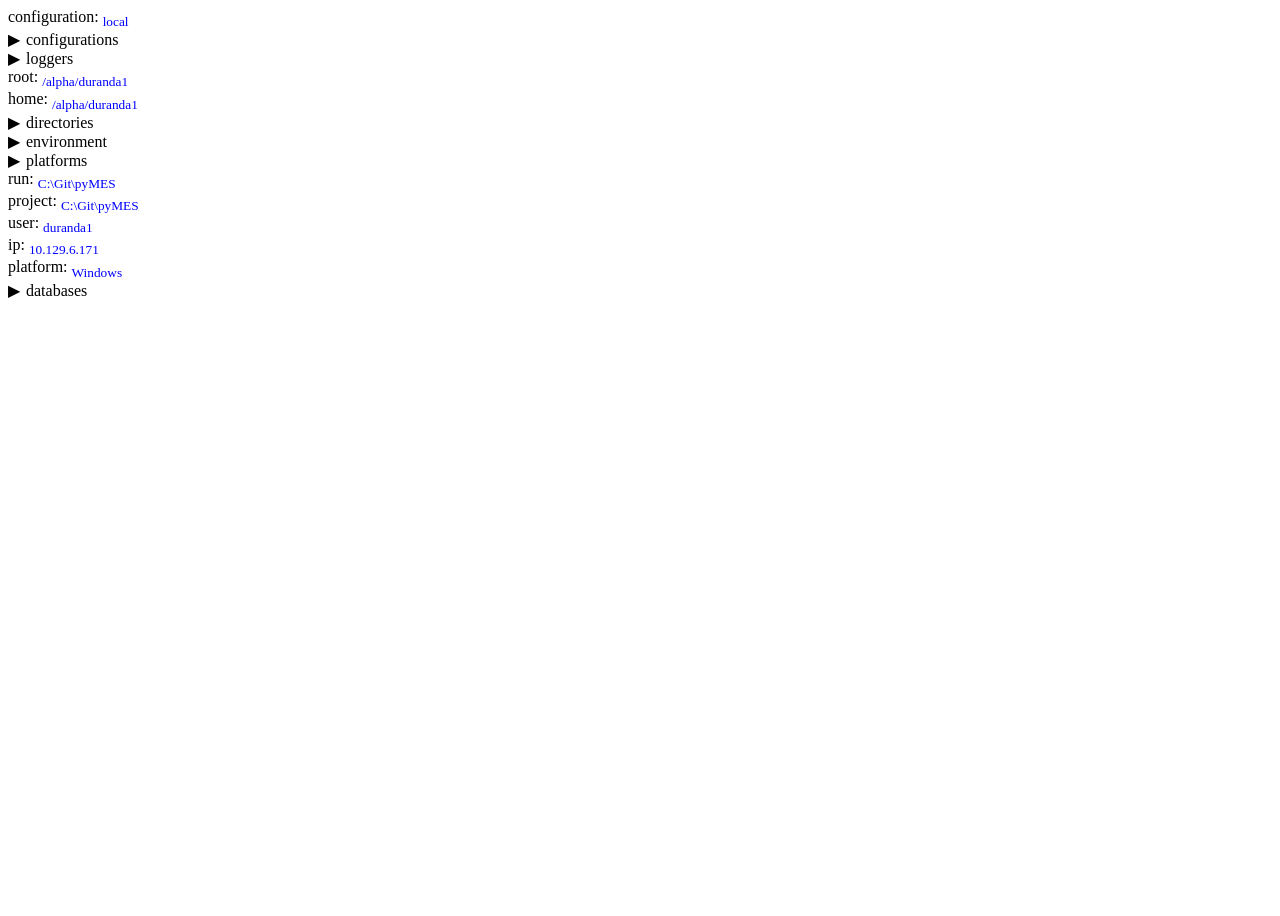
<file: config/config.html>
<style>
    /* Remove default bullets */
    ul, #myUL {
      list-style-type: none;
    }
    
    /* Remove margins and padding from the parent ul */
    #myUL {
      margin: 0;
      padding: 0;
    }
    
    /* Style the caret/arrow */
    .caret {
      cursor: pointer;
      user-select: none; /* Prevent text selection */
    }
    
    /* Create the caret/arrow with a unicode, and style it */
    .caret::before {
      content: "\25B6";
      color: black;
      display: inline-block;
      margin-right: 6px;
    }
    
    /* Rotate the caret/arrow icon when clicked on (using JavaScript) */
    .caret-down::before {
      transform: rotate(90deg);
    }
    
    /* Hide the nested list */
    .nested {
      display: none;
    }
    
    /* Show the nested list when the user clicks on the caret/arrow (with JavaScript) */
    .active {
      display: block;
    }
    </style><!DOCTYPE html> 

<html class="sr js anime-ready" style lang=en>
  <head>
    <meta charset=utf-8>
    <meta http-equiv=X-UA-Compatible content="IE=edge">
    <meta name=viewport content="width=device-width, initial-scale=1">

    <title>Alpha</title>

    <link rel="stylesheet" href="config.css">
    <link rel="icon" type="image/png" href="static/alpha.png" />
  </head>

    <body style=height:100%>
        <ul id="myUL"><li>configuration: <sub style="color:blue">local<sub></li><li><span class="caret">configurations</span><ul class="nested"><li><span class="caret">local</span><ul class="nested"><li><span class="caret">databases</span><ul class="nested"><li>sub_configuration: <sub style="color:blue">True<sub></li><li>main: <sub style="color:blue">ALPHA<sub></li><li><span class="caret">ALPHA</span><ul class="nested"><li>new: <sub style="color:blue">True<sub></li><li>ini: <sub style="color:blue">True<sub></li><li>path: <sub style="color:blue">C:\alpha\duranda1\configs\/back/src/alpha.sqlite<sub></li><li>type: <sub style="color:blue">sqlite<sub></li><li>init_database_dir_json: <sub style="color:blue">C:\alpha\duranda1\configs\/back/src/ini/ALPHA<sub></li><li>init_database_dir_py: <sub style="color:blue">C:\Git\pyMES/tests/databases/ini<sub></li><li>cnx: <sub style="color:blue">sqlite:///C:\alpha\duranda1\configs\/back/src/alpha.sqlite<sub></li></ul></li><li><span class="caret">FCM</span><ul class="nested"><li>new: <sub style="color:blue">True<sub></li><li>path: <sub style="color:blue">C:\alpha\duranda1\configs\/back/src/fcm.sqlite<sub></li><li>type: <sub style="color:blue">sqlite<sub></li><li>cnx: <sub style="color:blue">sqlite:///C:\alpha\duranda1\configs\/back/src/fcm.sqlite<sub></li></ul></li><li><span class="caret">IFA</span><ul class="nested"><li>new: <sub style="color:blue">True<sub></li><li>path: <sub style="color:blue">C:\alpha\duranda1\configs\/back/src/ifa.sqlite<sub></li><li>type: <sub style="color:blue">sqlite<sub></li><li>cnx: <sub style="color:blue">sqlite:///C:\alpha\duranda1\configs\/back/src/ifa.sqlite<sub></li></ul></li><li><span class="caret">DATAWARE</span><ul class="nested"><li>new: <sub style="color:blue">True<sub></li><li>path: <sub style="color:blue">C:\alpha\duranda1\configs\/back/src/dw.sqlite<sub></li><li>type: <sub style="color:blue">sqlite<sub></li><li>cnx: <sub style="color:blue">sqlite:///C:\alpha\duranda1\configs\/back/src/dw.sqlite<sub></li></ul></li><li><span class="caret">PPDB</span><ul class="nested"><li>new: <sub style="color:blue">True<sub></li><li>path: <sub style="color:blue">C:\alpha\duranda1\configs\/back/src/ppdb.sqlite<sub></li><li>type: <sub style="color:blue">sqlite<sub></li><li>cnx: <sub style="color:blue">sqlite:///C:\alpha\duranda1\configs\/back/src/ppdb.sqlite<sub></li></ul></li><li>configuration: <sub style="color:blue">local<sub></li><li>run: <sub style="color:blue">C:\Git\pyMES<sub></li><li>project: <sub style="color:blue">C:\Git\pyMES<sub></li><li>user: <sub style="color:blue">duranda1<sub></li><li>ip: <sub style="color:blue">10.129.6.171<sub></li><li>platform: <sub style="color:blue">Windows<sub></li><li>root: <sub style="color:blue">C:\alpha\duranda1\configs\<sub></li></ul></li></ul></li><li><span class="caret">dev</span><ul class="nested"><li><span class="caret">databases</span><ul class="nested"><li>sub_configuration: <sub style="color:blue">True<sub></li><li>main: <sub style="color:blue">ALPHA<sub></li><li><span class="caret">ALPHA</span><ul class="nested"><li>new: <sub style="color:blue">True<sub></li><li>host: <sub style="color:blue">crx033.cro.st.com<sub></li><li>password: <sub style="color:blue">STCrollesDev_38<sub></li><li>user: <sub style="color:blue">alphadevadm<sub></li><li>port: <sub style="color:blue">1525<sub></li><li>sid: <sub style="color:blue">FCM<sub></li><li>type: <sub style="color:blue">oracle<sub></li></ul></li><li><span class="caret">FCM</span><ul class="nested"><li>new: <sub style="color:blue">True<sub></li><li>host: <sub style="color:blue">crx033.cro.st.com<sub></li><li>password: <sub style="color:blue">welcome_to_fcmdev0<sub></li><li>user: <sub style="color:blue">fcmdev<sub></li><li>port: <sub style="color:blue">1525<sub></li><li>sid: <sub style="color:blue">FCM<sub></li><li>type: <sub style="color:blue">oracle<sub></li></ul></li><li><span class="caret">IFA</span><ul class="nested"><li>new: <sub style="color:blue">True<sub></li><li>host: <sub style="color:blue">crx197.cro.st.com<sub></li><li>user: <sub style="color:blue">ifaadm<sub></li><li>password: <sub style="color:blue">ifaadm<sub></li><li>port: <sub style="color:blue">1532<sub></li><li>sid: <sub style="color:blue">AUTO<sub></li><li>type: <sub style="color:blue">oracle<sub></li></ul></li><li><span class="caret">DATAWARE</span><ul class="nested"><li>new: <sub style="color:blue">True<sub></li><li>host: <sub style="color:blue">srv_dw.cro.st.com<sub></li><li>user: <sub style="color:blue">dw_select<sub></li><li>password: <sub style="color:blue">dw_select<sub></li><li>port: <sub style="color:blue">1524<sub></li><li>sid: <sub style="color:blue">dw<sub></li><li>type: <sub style="color:blue">oracle<sub></li></ul></li><li>configuration: <sub style="color:blue">local<sub></li><li>run: <sub style="color:blue">C:\Git\pyMES<sub></li><li>project: <sub style="color:blue">C:\Git\pyMES<sub></li><li>user: <sub style="color:blue">duranda1<sub></li><li>ip: <sub style="color:blue">10.129.6.171<sub></li><li>platform: <sub style="color:blue">Windows<sub></li><li>root: <sub style="color:blue">C:\alpha\duranda1\configs\<sub></li></ul></li></ul></li><li><span class="caret">prod</span><ul class="nested"><li><span class="caret">databases</span><ul class="nested"><li>sub_configuration: <sub style="color:blue">True<sub></li><li>configuration: <sub style="color:blue">local<sub></li><li>run: <sub style="color:blue">C:\Git\pyMES<sub></li><li>project: <sub style="color:blue">C:\Git\pyMES<sub></li><li>user: <sub style="color:blue">duranda1<sub></li><li>ip: <sub style="color:blue">10.129.6.171<sub></li><li>platform: <sub style="color:blue">Windows<sub></li><li>root: <sub style="color:blue">C:\alpha\duranda1\configs\<sub></li></ul></li></ul></li></ul></li><li><span class="caret">loggers</span><ul class="nested"><li><span class="caret">auto</span><ul class="nested"><li>level: <sub style="color:blue">debug<sub></li><li>cmd_output: <sub style="color:blue">True<sub></li></ul></li><li><span class="caret">vms</span><ul class="nested"><li>level: <sub style="color:blue">debug<sub></li><li>cmd_output: <sub style="color:blue">True<sub></li></ul></li><li><span class="caret">processes</span><ul class="nested"><li>level: <sub style="color:blue">info<sub></li><li>cmd_output: <sub style="color:blue">True<sub></li></ul></li><li><span class="caret">database</span><ul class="nested"><li>level: <sub style="color:blue">debug<sub></li></ul></li><li><span class="caret">locks</span><ul class="nested"><li>level: <sub style="color:blue">info<sub></li></ul></li><li><span class="caret">r8_to_crolles_ifa</span><ul class="nested"><li>level: <sub style="color:blue">info<sub></li></ul></li><li><span class="caret">cron</span><ul class="nested"><li>level: <sub style="color:blue">info<sub></li></ul></li><li><span class="caret">synchronize_ws</span><ul class="nested"><li>level: <sub style="color:blue">info<sub></li></ul></li><li><span class="caret">seqblk</span><ul class="nested"><li>level: <sub style="color:blue">info<sub></li></ul></li><li><span class="caret">test</span><ul class="nested"><li>level: <sub style="color:blue">debug<sub></li></ul></li><li><span class="caret">api</span><ul class="nested"><li>level: <sub style="color:blue">debug<sub></li></ul></li></ul></li><li>root: <sub style="color:blue">/alpha/duranda1<sub></li><li>home: <sub style="color:blue">/alpha/duranda1<sub></li><li><span class="caret">directories</span><ul class="nested"><li>data: <sub style="color:blue">/alpha/duranda1/data<sub></li><li>logs: <sub style="color:blue">/alpha/duranda1/logs<sub></li><li>tests: <sub style="color:blue">['C:\\Git\\pyMES/tests']<sub></li></ul></li><li><span class="caret">environment</span><ul class="nested"><li>NLS_LANG: <sub style="color:blue">FRENCH_FRANCE.WE8ISO8859P1<sub></li></ul></li><li><span class="caret">platforms</span><ul class="nested"><li><span class="caret">windows</span><ul class="nested"><li>root: <sub style="color:blue">/alpha/duranda1<sub></li><li>home: <sub style="color:blue">/alpha/duranda1<sub></li></ul></li></ul></li><li>run: <sub style="color:blue">C:\Git\pyMES<sub></li><li>project: <sub style="color:blue">C:\Git\pyMES<sub></li><li>user: <sub style="color:blue">duranda1<sub></li><li>ip: <sub style="color:blue">10.129.6.171<sub></li><li>platform: <sub style="color:blue">Windows<sub></li><li><span class="caret">databases</span><ul class="nested"><li>sub_configuration: <sub style="color:blue">True<sub></li><li>main: <sub style="color:blue">ALPHA<sub></li><li><span class="caret">ALPHA</span><ul class="nested"><li>new: <sub style="color:blue">True<sub></li><li>ini: <sub style="color:blue">True<sub></li><li>path: <sub style="color:blue">C:\alpha\duranda1\configs\/back/src/alpha.sqlite<sub></li><li>type: <sub style="color:blue">sqlite<sub></li><li>init_database_dir_json: <sub style="color:blue">C:\alpha\duranda1\configs\/back/src/ini/ALPHA<sub></li><li>init_database_dir_py: <sub style="color:blue">C:\Git\pyMES/tests/databases/ini<sub></li><li>cnx: <sub style="color:blue">sqlite:///C:\alpha\duranda1\configs\/back/src/alpha.sqlite<sub></li></ul></li><li><span class="caret">FCM</span><ul class="nested"><li>new: <sub style="color:blue">True<sub></li><li>path: <sub style="color:blue">C:\alpha\duranda1\configs\/back/src/fcm.sqlite<sub></li><li>type: <sub style="color:blue">sqlite<sub></li><li>cnx: <sub style="color:blue">sqlite:///C:\alpha\duranda1\configs\/back/src/fcm.sqlite<sub></li></ul></li><li><span class="caret">IFA</span><ul class="nested"><li>new: <sub style="color:blue">True<sub></li><li>path: <sub style="color:blue">C:\alpha\duranda1\configs\/back/src/ifa.sqlite<sub></li><li>type: <sub style="color:blue">sqlite<sub></li><li>cnx: <sub style="color:blue">sqlite:///C:\alpha\duranda1\configs\/back/src/ifa.sqlite<sub></li></ul></li><li><span class="caret">DATAWARE</span><ul class="nested"><li>new: <sub style="color:blue">True<sub></li><li>path: <sub style="color:blue">C:\alpha\duranda1\configs\/back/src/dw.sqlite<sub></li><li>type: <sub style="color:blue">sqlite<sub></li><li>cnx: <sub style="color:blue">sqlite:///C:\alpha\duranda1\configs\/back/src/dw.sqlite<sub></li></ul></li><li><span class="caret">PPDB</span><ul class="nested"><li>new: <sub style="color:blue">True<sub></li><li>path: <sub style="color:blue">C:\alpha\duranda1\configs\/back/src/ppdb.sqlite<sub></li><li>type: <sub style="color:blue">sqlite<sub></li><li>cnx: <sub style="color:blue">sqlite:///C:\alpha\duranda1\configs\/back/src/ppdb.sqlite<sub></li></ul></li><li>configuration: <sub style="color:blue">local<sub></li><li>run: <sub style="color:blue">C:\Git\pyMES<sub></li><li>project: <sub style="color:blue">C:\Git\pyMES<sub></li><li>user: <sub style="color:blue">duranda1<sub></li><li>ip: <sub style="color:blue">10.129.6.171<sub></li><li>platform: <sub style="color:blue">Windows<sub></li><li>root: <sub style="color:blue">C:\alpha\duranda1\configs\<sub></li></ul></li></ul>
    </body>

    <script>
      var toggler = document.getElementsByClassName("caret");
      var i;

      for (i = 0; i < toggler.length; i++) {
        toggler[i].addEventListener("click", function() {
          this.parentElement.querySelector(".nested").classList.toggle("active");
          this.classList.toggle("caret-down");
        });
      }
    </script>
</html>
</file>
<file: config/config.css>
/* Remove default bullets */
ul, #myUL {
    list-style-type: none;
  }
  
  /* Remove margins and padding from the parent ul */
  #myUL {
    margin: 0;
    padding: 0;
  }
  
  /* Style the caret/arrow */
  .caret {
    cursor: pointer;
    user-select: none; /* Prevent text selection */
  }
  
  /* Create the caret/arrow with a unicode, and style it */
  .caret::before {
    content: "\25B6";
    color: black;
    display: inline-block;
    margin-right: 6px;
  }
  
  /* Rotate the caret/arrow icon when clicked on (using JavaScript) */
  .caret-down::before {
    transform: rotate(90deg);
  }
  
  /* Hide the nested list */
  .nested {
    display: none;
  }
  
  /* Show the nested list when the user clicks on the caret/arrow (with JavaScript) */
  .active {
    display: block;
  }
</file>
